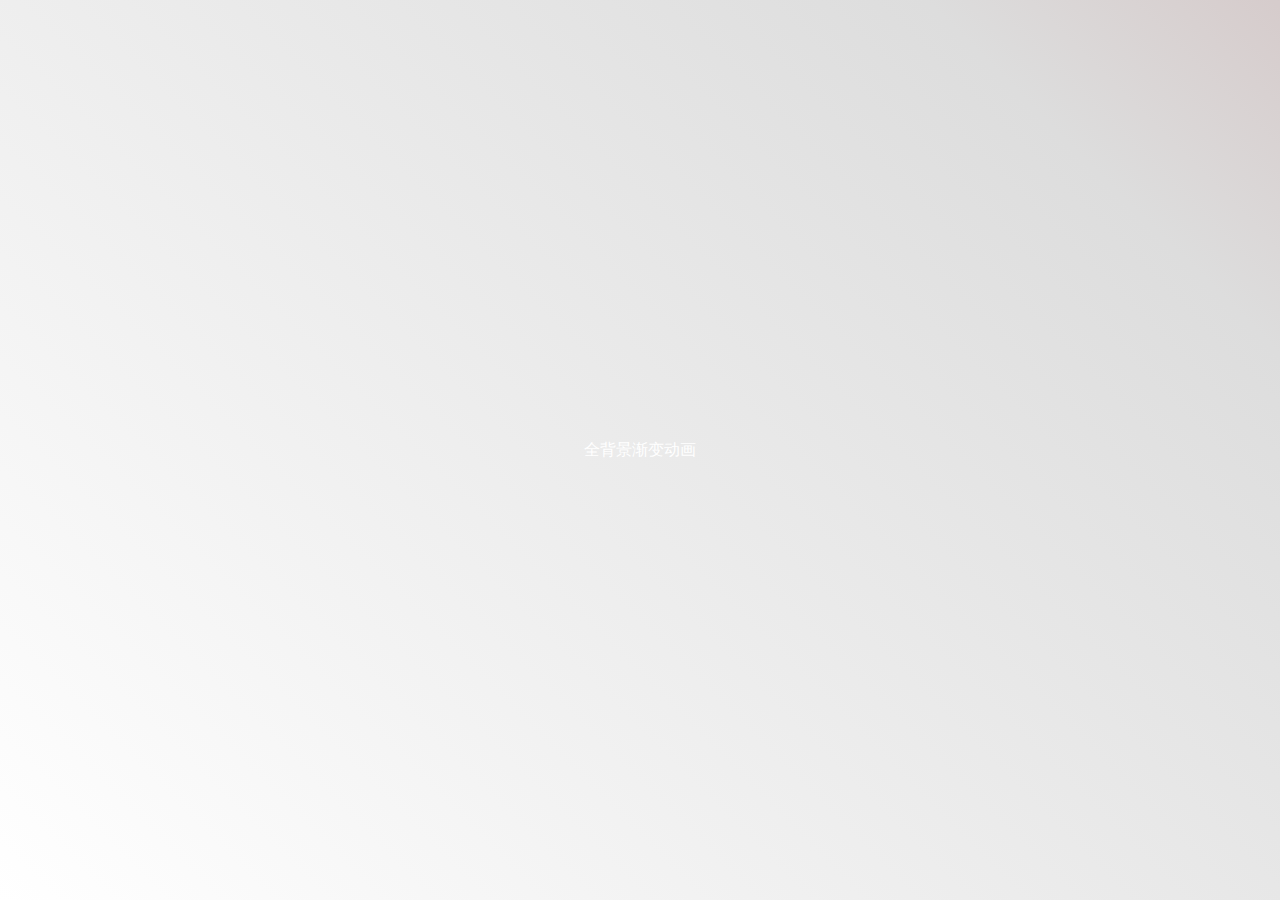
<file: 全背景渐变动画.html>
<!DOCTYPE html>
<html lang="en">
<head>
    <meta charset="UTF-8">
    <meta name="viewport" content="width=device-width, initial-scale=1.0">
    <title>全背景渐变动画</title>
</head>
<body>
    <div class="text1">全背景渐变动画</div>
</body>
<style>
    body {
        /* 初始化，取消内外变距 */
        padding: 0;
        margin: 0;
        /* 弹性布局，水平垂直居中 */
        display: flex;
        /* 整个页面的高度 */
        height: 100vh;
        justify-content: center;
        align-items: center;
        /* 角度，颜色 */
        background:linear-gradient( 45deg, #fff,#ddd,#b88484,#61ca74,#6f9c8e);
        background-size:500%;
        /* 动画名，时间，无限循环 */
        animation: backAnimation 15s infinite;
    }
    .text1{
        color: white;
    }
    @keyframes backAnimation{
        0%{
            background-position: 0% 50%;
        }
        50%{
            background-position: 100% 50%;
        }
        100%{
            background-position: 0% 50%;
        }
    }

</style>
</html>
</file>
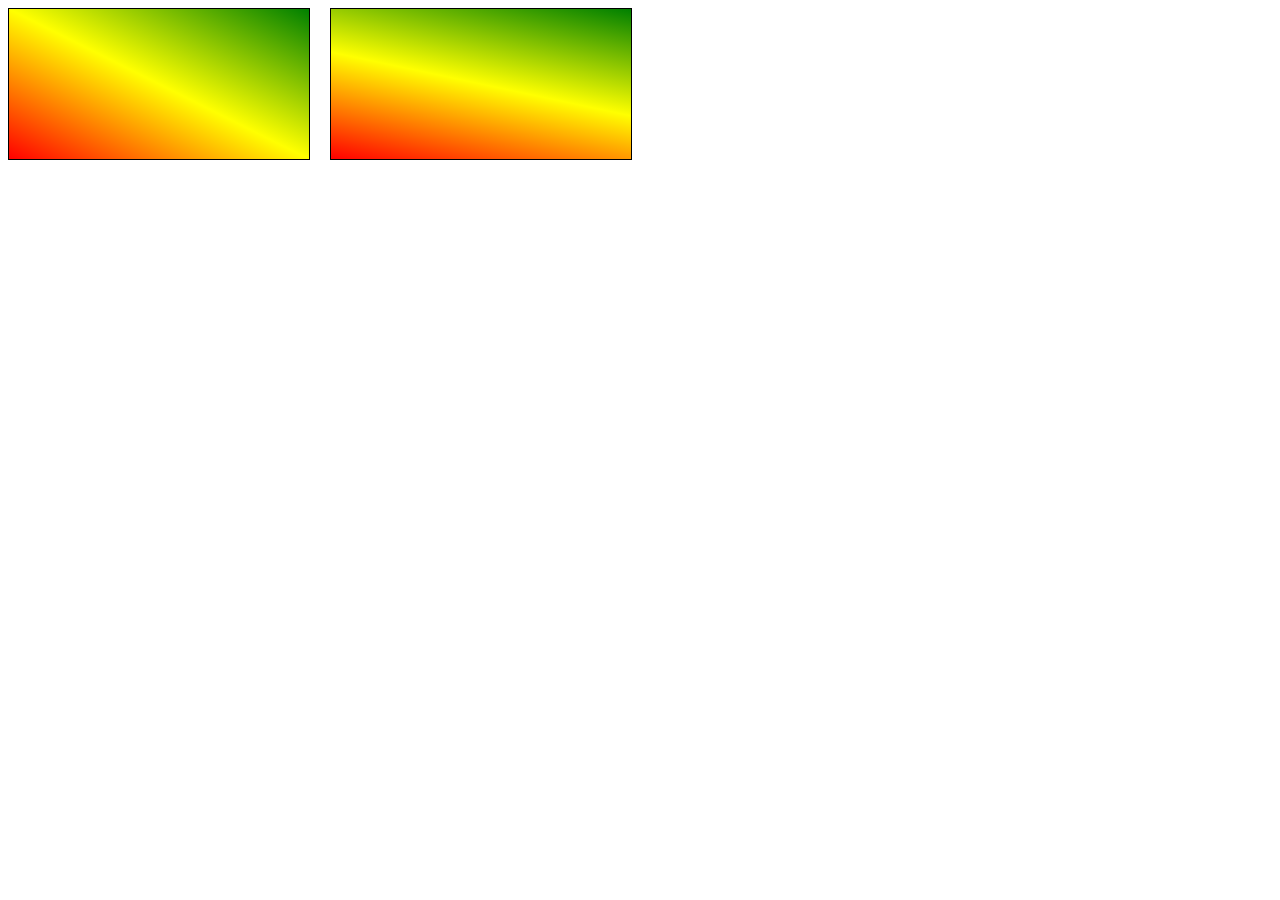
<file: css3/线性渐变.html>
<!DOCTYPE html>
<html lang="en">
<head>
    <meta charset="UTF-8">
    <meta name="viewport" content="width=device-width, initial-scale=1.0">
    <title>线性渐变</title>
    <style>
        div{
            width: 300px;
            height: 150px;
            float: left;
            margin-right: 20px;
            border: 1px solid black;
        }
        div:first-child{
            background-image: linear-gradient(to top right, red, yellow, green);
        }
        div:nth-child(2){
            background-image: linear-gradient(12deg, red, yellow, green);
        }
    </style>
</head>
<body>
    <div>

    </div>
    <div>

    </div>
</body>
</html>
</file>
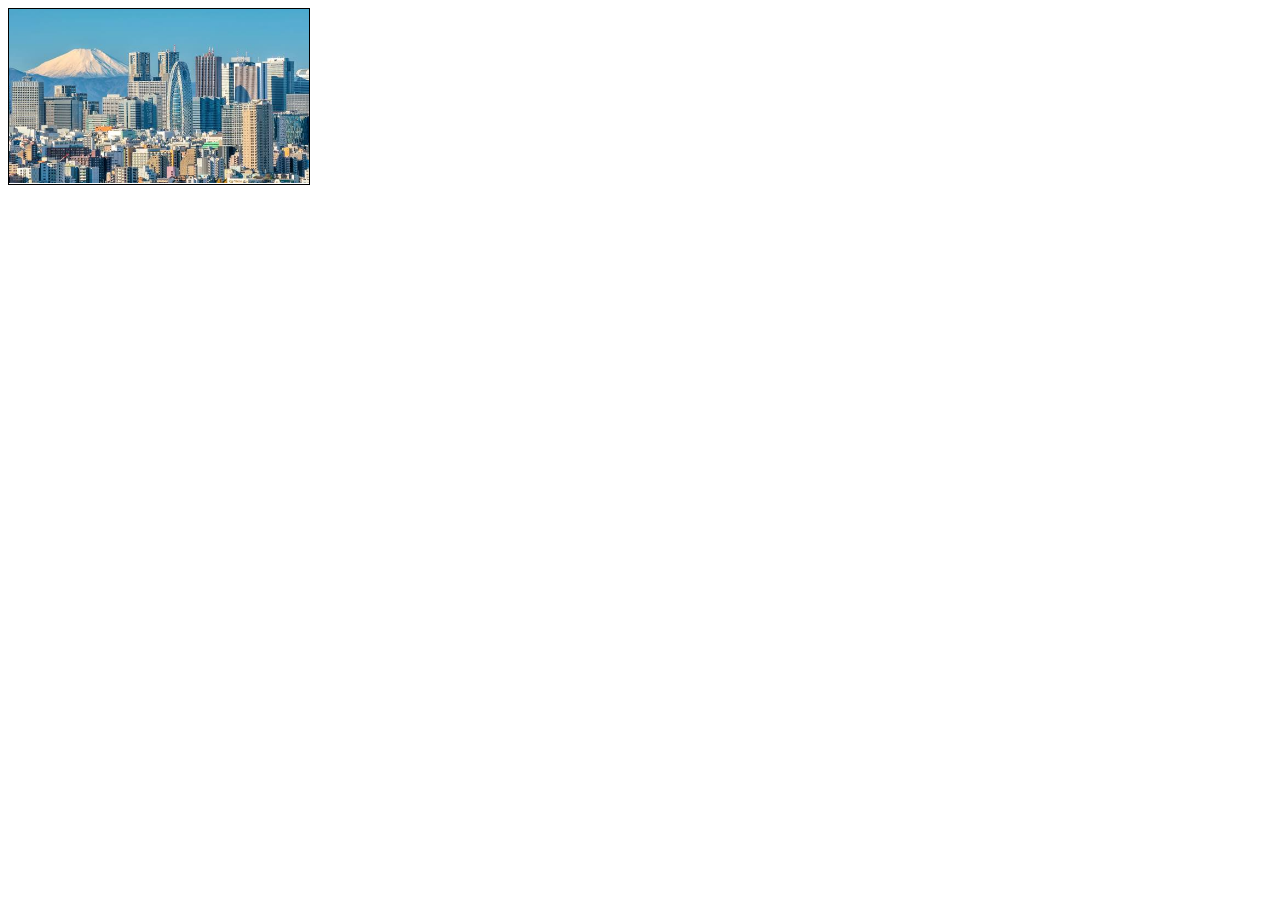
<file: css3/过渡案例.html>
<!DOCTYPE html>
<html lang="en">
<head>
    <meta charset="UTF-8">
    <meta name="viewport" content="width=device-width, initial-scale=1.0">
    <title>过渡案例</title>
    <style>
        .outer{
            width: 300px;
            height: 174.5px;
            border: 1px solid black;
            position: relative;
            overflow: hidden;
        }
        .mask{
            width: 300px;
            height: 174.5px;
            border: 1px solid black;
            background-color: black;
            color: white;
            font-size: 60px;
            text-align: center;
            line-height: 150px;
            opacity: 0;
            position: absolute;
            top: 0;
            left: 0;
            transition: .7s all linear;
        }
        .mask:hover{
            display: block;
            opacity: 0.5;
        }
        img{
            transition: 0.5s all ;
        }
        .outer:hover img{
            transform: scale(2) rotate(20deg);
        }
    </style>
</head>
<body>
    <div class="outer">
        <img src="../images/东京.jpg" width="300px" alt="">
        <div class="mask">东京</div>
    </div>
</body>
</html>
</file>
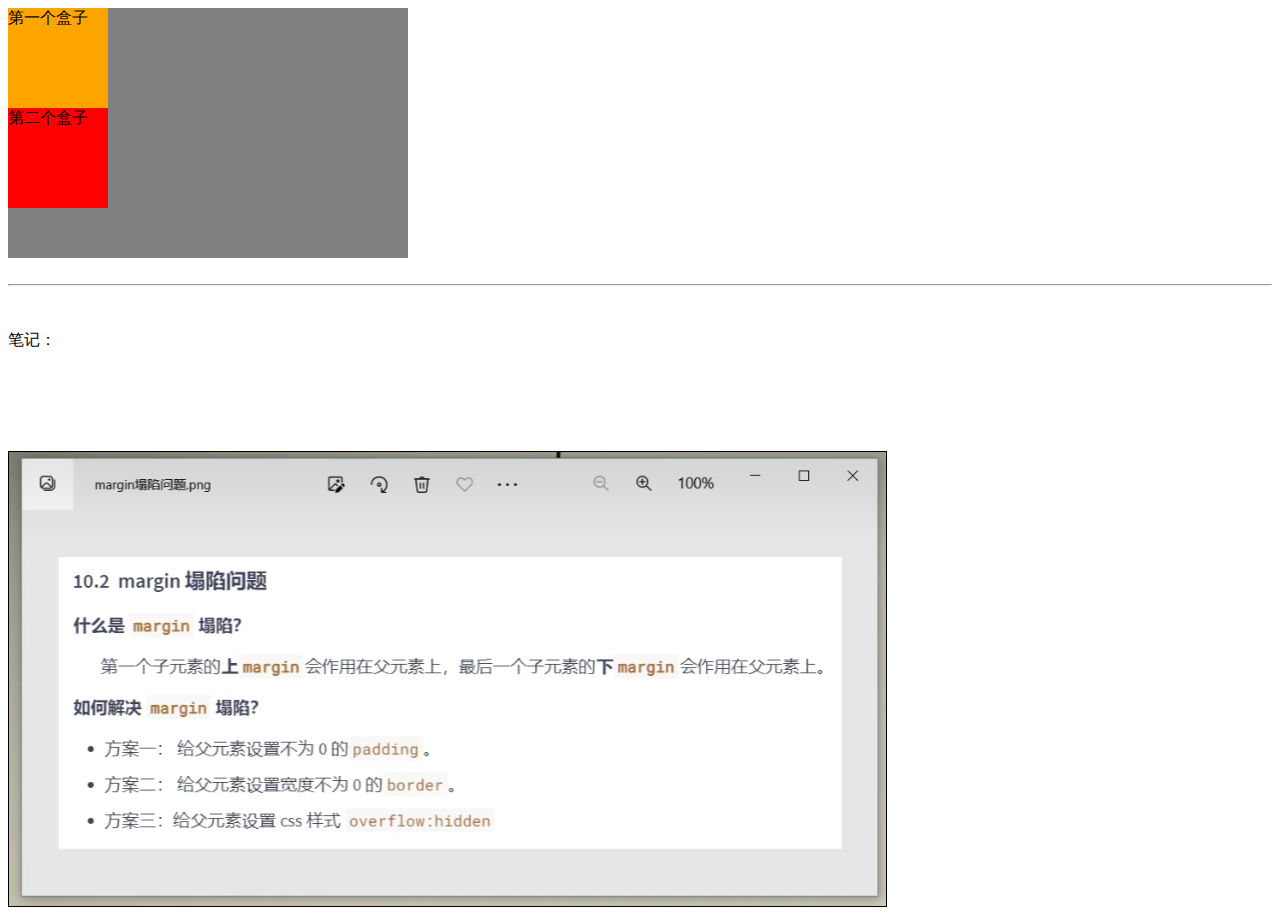
<file: css/伪类选择器/margin塌陷.html>
<!DOCTYPE html>
<html lang="en">
<head>
    <meta charset="UTF-8">
    <meta name="viewport" content="width=device-width, initial-scale=1.0">
    <title>margin塌陷</title>
    <style>
        .box0{
            width: 400px;
            background-color: gray;
            /* 如何解决呢？
             */
             /* 1.加border */
             /* border: 1px solid black; */
             /* 2.加padding */
             /* padding: 1px; */
            /* 3.overflow:hidden(最好的) */
            overflow: hidden;
        }
        .inner1{
            width: 100px;
            height: 100px;
            background-color: orange;
        }
        .inner2{
            width: 100px;
            height: 100px;
            background-color: red;
            /* 在无其他元素如《span》的作用下，下面这行代码看不到显示出来的样式，
            会发现并灭有任何变化，应该有的50像素空间并没有显示出来，margin塌陷 */
            margin-bottom: 50px;
        }
        img{
            border: 1px solid black;
            margin-top: 100px;
        }
    </style>
</head>
<body>
    <div class="box0">
        <div class="inner1">第一个盒子</div>
        <div class="inner2">第二个盒子</div>
        <!-- <span>zaizhe</span> -->
        
    </div><br>
    
    <hr>
    <br><br>

    笔记：<br>
    <img src="../image-54.png" alt="">
</body>
</html>
</file>
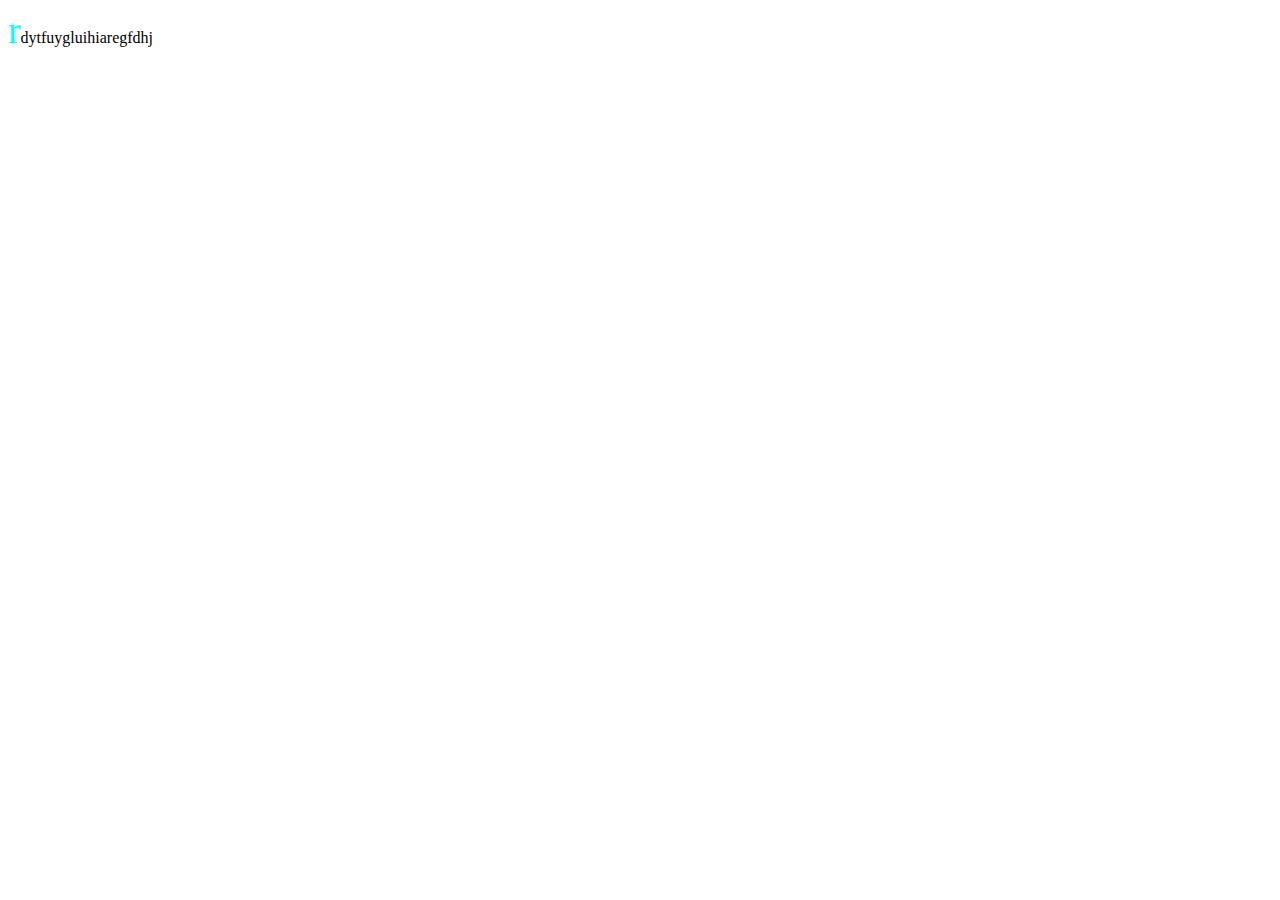
<file: css/伪类选择器/伪元素.html>
<!DOCTYPE html>
<html lang="en">
<head>
    <meta charset="UTF-8">
    <meta name="viewport" content="width=device-width, initial-scale=1.0">
    <title>伪元素</title>
    <style>
        /* 选中div中的第一个伪元素，第一个字母 */
        div::first-letter{
            color: aqua;
            font-size: 1cm;
        }
    </style>
</head>
<body>
    <div>rdytfuygluihiaregfdhj</div>
</body>
</html>
</file>
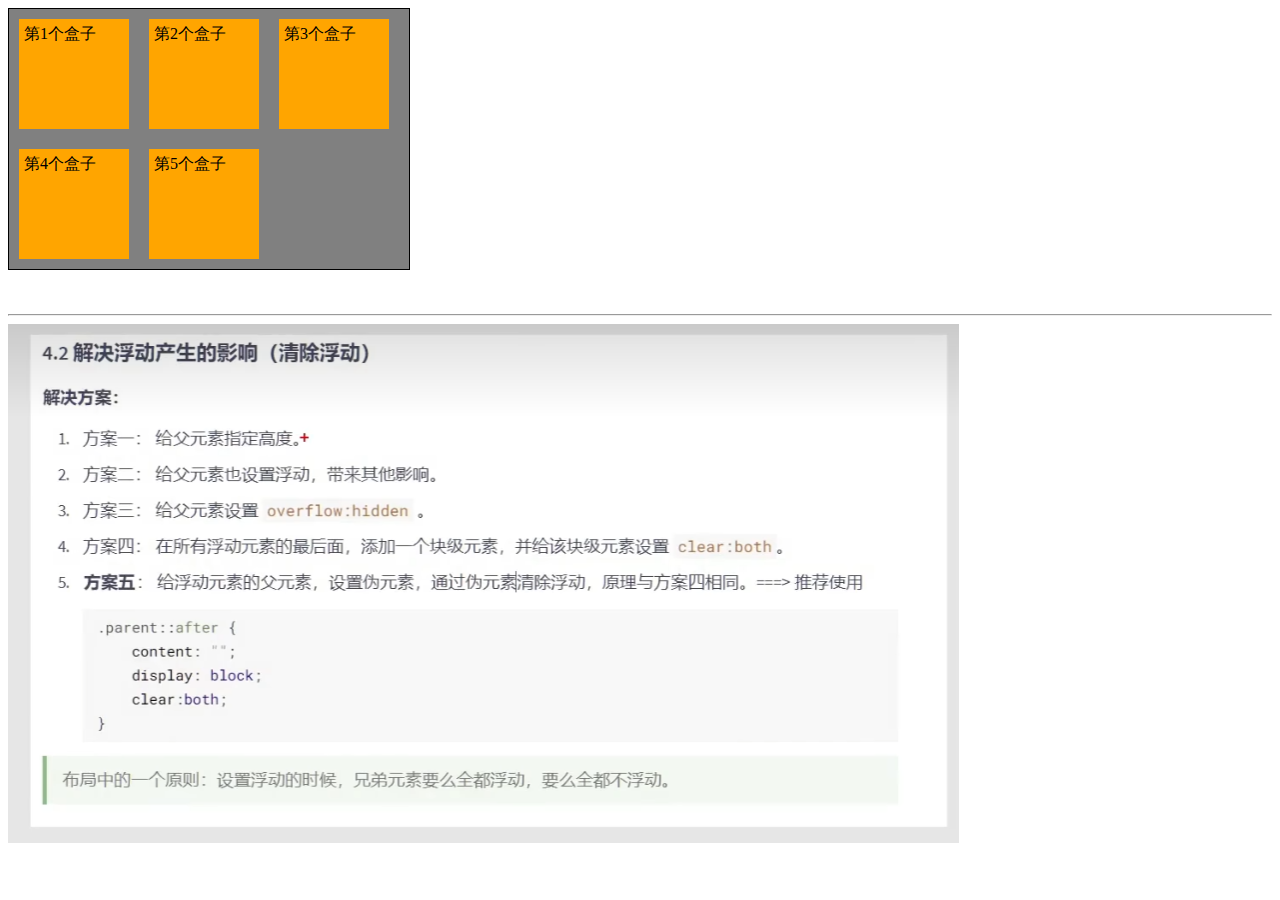
<file: css/伪类选择器/清除浮动.html>
<!DOCTYPE html>
<html lang="en">
<head>
    <meta charset="UTF-8">
    <meta name="viewport" content="width=device-width, initial-scale=1.0">
    <title>清除浮动影响</title>
    <style>
        .box0{
            width: 400px;
            background-color: gray;
            border: 1px solid black;
        }
        .box{
            width: 100px;
            height: 100px;
            background-color: orange;
            padding: 5px;
            margin: 10px;
            float: left;
            /* 浮动将造成父盒子margin塌陷 */
        }
        .box0::after{
            content: '';
            display: block;
            clear: both;
        }
       
    </style>
</head>
<body>
    <div class="box0">
        <div class="box inner1">第1个盒子</div>
        <div class="box inner2">第2个盒子</div>
        <div class="box inner3">第3个盒子</div>
        <div class="box inner4">第4个盒子</div>
        <div class="box inner5">第5个盒子</div>
    </div>
    <br>
    <br>
    <hr>
    <img src="../image-67.png" alt="">
</body>
</html>
</file>
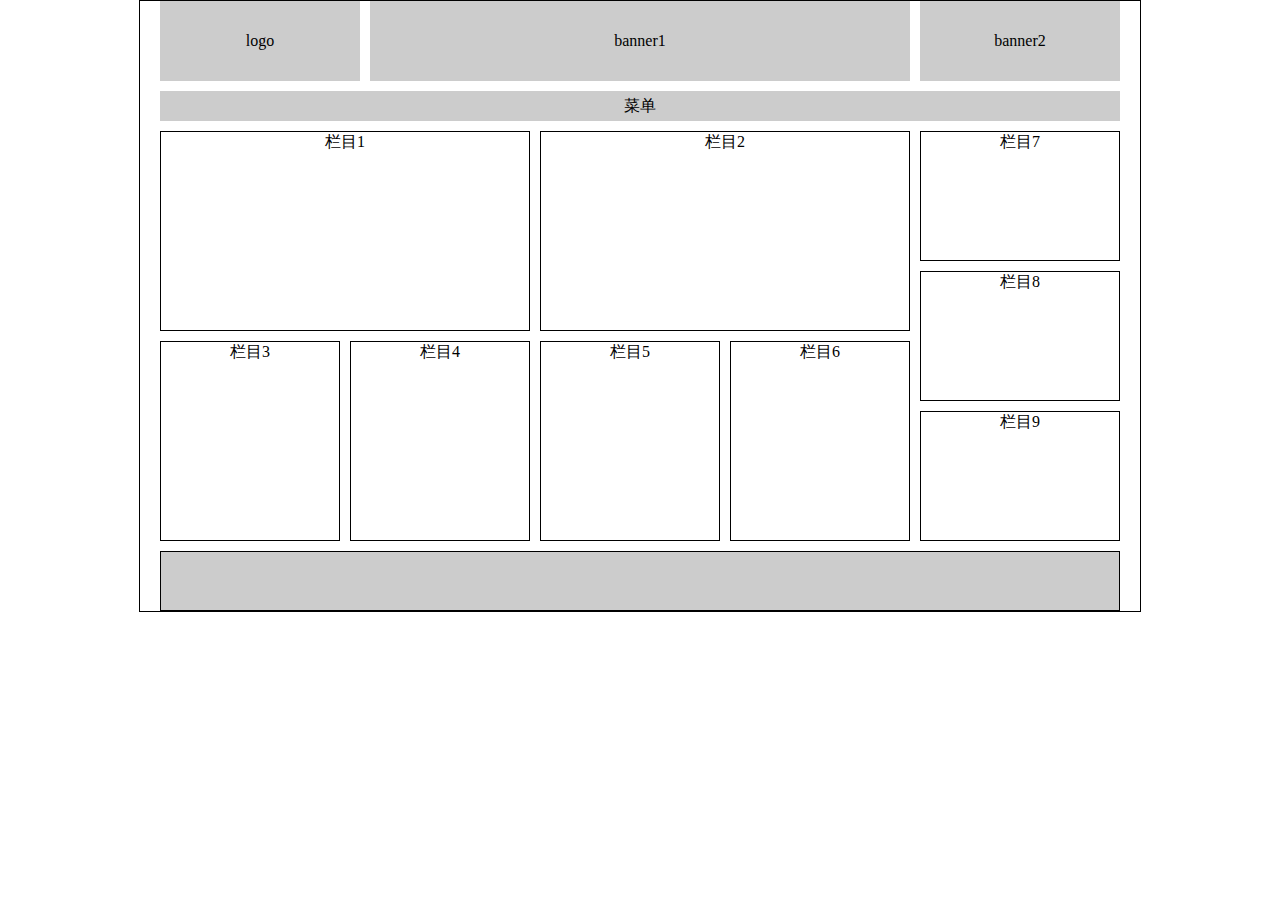
<file: css/布局练习/布局练习.html>
<!DOCTYPE html>
<html lang="en">
<head>
    <meta charset="UTF-8">
    <meta name="viewport" content="width=device-width, initial-scale=1.0">
    <title>布局练习</title>
    <link rel="stylesheet" href="./index.css">
</head>
<body>
    <div class="container">
        <div class="header">
            <div class="headerItem logo"><span>logo</span></div>
            <div class="headerItem banner1">banner1</div>
            <div class="headerItem banner2">banner2</div>
        </div>
        <div class="menu">菜单</div>
        <div class="content">
            <div class="content1">
                <div class="box box1">栏目1</div>
                <div class="box box2">栏目2</div>
            </div> 
            <div class="content3">
                <div class="box box7">栏目7</div>
                <div class="box box8">栏目8</div>
                <div class="box box9">栏目9</div>
            </div>
            <div class="content2">
                <div class="box box3">栏目3</div>
                <div class="box box4">栏目4</div>
                <div class="box box5">栏目5</div>
                <div class="box box6">栏目6</div>
            </div>
            
        </div>
        <div class="foot"></div>
    </div>
</body>
</html>
</file>
<file: css/布局练习/index.css>
*{
    padding: 0;
    margin: 0;
}
.container{
    width: 1000px;
    text-align: center;
    border: 1px solid black;
    margin: auto;
}
.header{
    height: 80px;
    width: 960px;
    margin: auto;
    /* border: 1px solid black; */
    .headerItem{
        height: 80px;
        line-height: 80px;
        background-color:rgb(204, 204, 204);
        float: left;
    }
    .logo{
        margin-right: 10px;
        width: 200px;
    }
    .banner1{
        margin-right: 10px;
        width: 540px;
    }
    .banner2{
        width: 200px;
    }
}
.menu{
    width: 960px;
    height: 30px;
    text-align: center;
    line-height: 30px;
    margin: auto;
    margin-top: 10px;
    background-color: rgb(204, 204, 204);
    /* border: 1px solid black; */
}
.content{
    width: 960px;
    height: 410px;
    margin: auto;
    margin-top: 10px;
    
    /* border: 1px solid black; */
}
.box{
    box-sizing: border-box;
    border: 1px solid black;
}
.content1{
    width: 750px;
    height: 200px;
    float: left;
    /* border: 1px solid black; */
}
.box1{
    width: 370px;
    height: 200px;
    margin-right: 10px;
    float: left;
}
.box2{
    width: 370px;
    height: 200px;
    float: left;
}

.content2{
    width: 750px;
    height: 200px;
    margin-top: 10px;
    float: left;
    /* border: 1px solid black; */
}
.box3{
    width: 180px;
    height: 200px;
    margin-right: 10px;
    float: left;
}
.box4{
    width: 180px;
    height: 200px;
    margin-right: 10px;
    float: left;
}
.box5{
    width: 180px;
    height: 200px;
    margin-right: 10px;
    float: left;
}
.box6{
    width: 180px;
    height: 200px;
    float: left;
}

.content3{
    width: 200px;
    height: 410px;
    float: right;
    margin-left: 8px;
    /* margin-top: 10px; */
    /* border: 1px solid black; */
}
.box7{
    width: 200px;
    height: 130px;
    margin-right: 10px;
    float: left;
}
.box8,.box9{
    width: 200px;
    height: 130px;
    margin-top: 10px;
    margin-right: 10px;
    float: left;
}
.foot{
    box-sizing: border-box;
    width: 960px;
    height: 60px;
    background-color: rgb(204, 204, 204);
    margin: auto;
    margin-top: 10px;
    border: 1px solid black;
}
</file>
